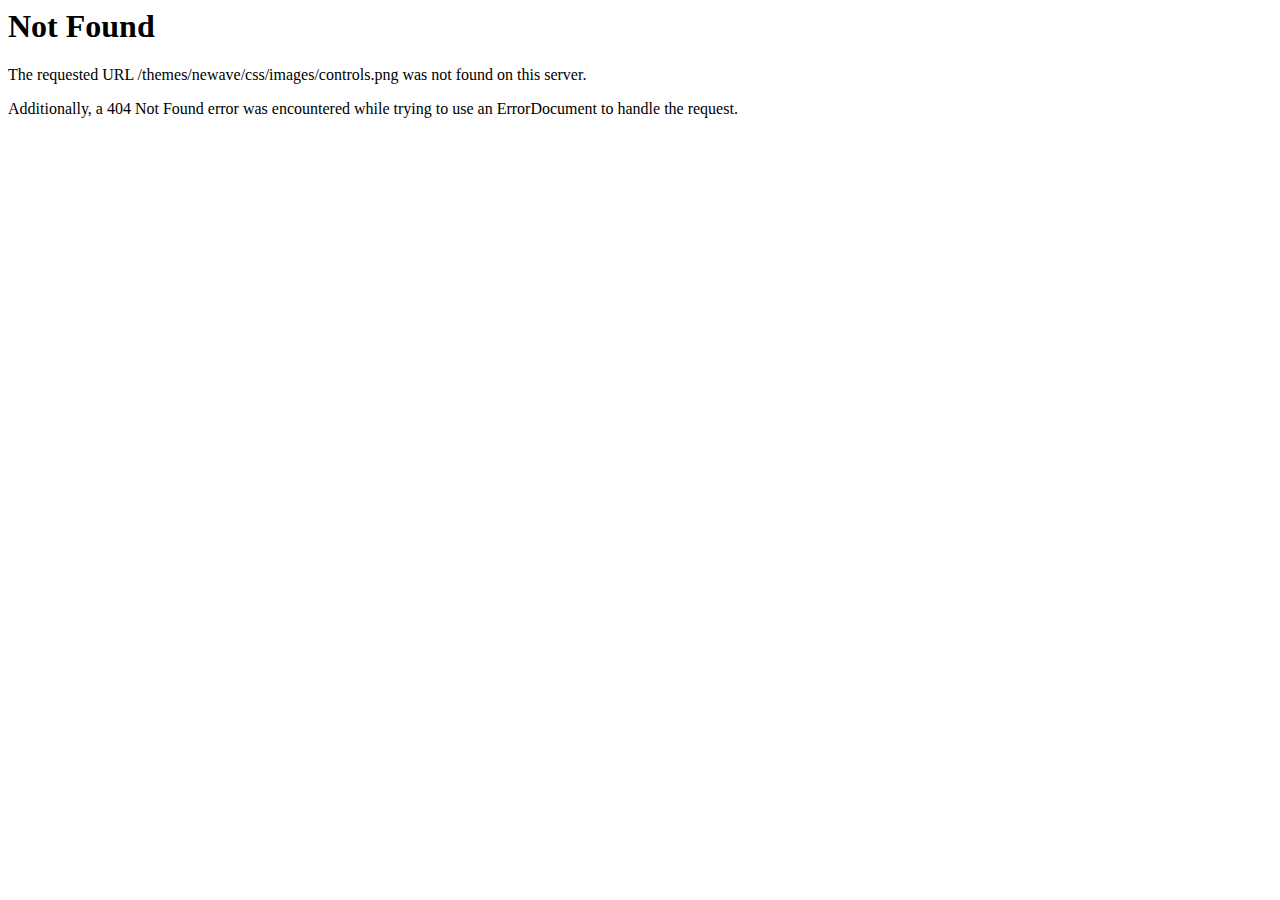
<file: css/images/controls.png.html>
<!DOCTYPE HTML PUBLIC "-//IETF//DTD HTML 2.0//EN">
<html><head>
<meta http-equiv="Content-Type" content="text/html; charset=iso-8859-1">

<title>404 Not Found</title>
</head><body>
<h1>Not Found</h1>
<p>The requested URL /themes/newave/css/images/controls.png was not found on this server.</p>
<p>Additionally, a 404 Not Found
error was encountered while trying to use an ErrorDocument to handle the request.</p>
</body></html>
</file>
